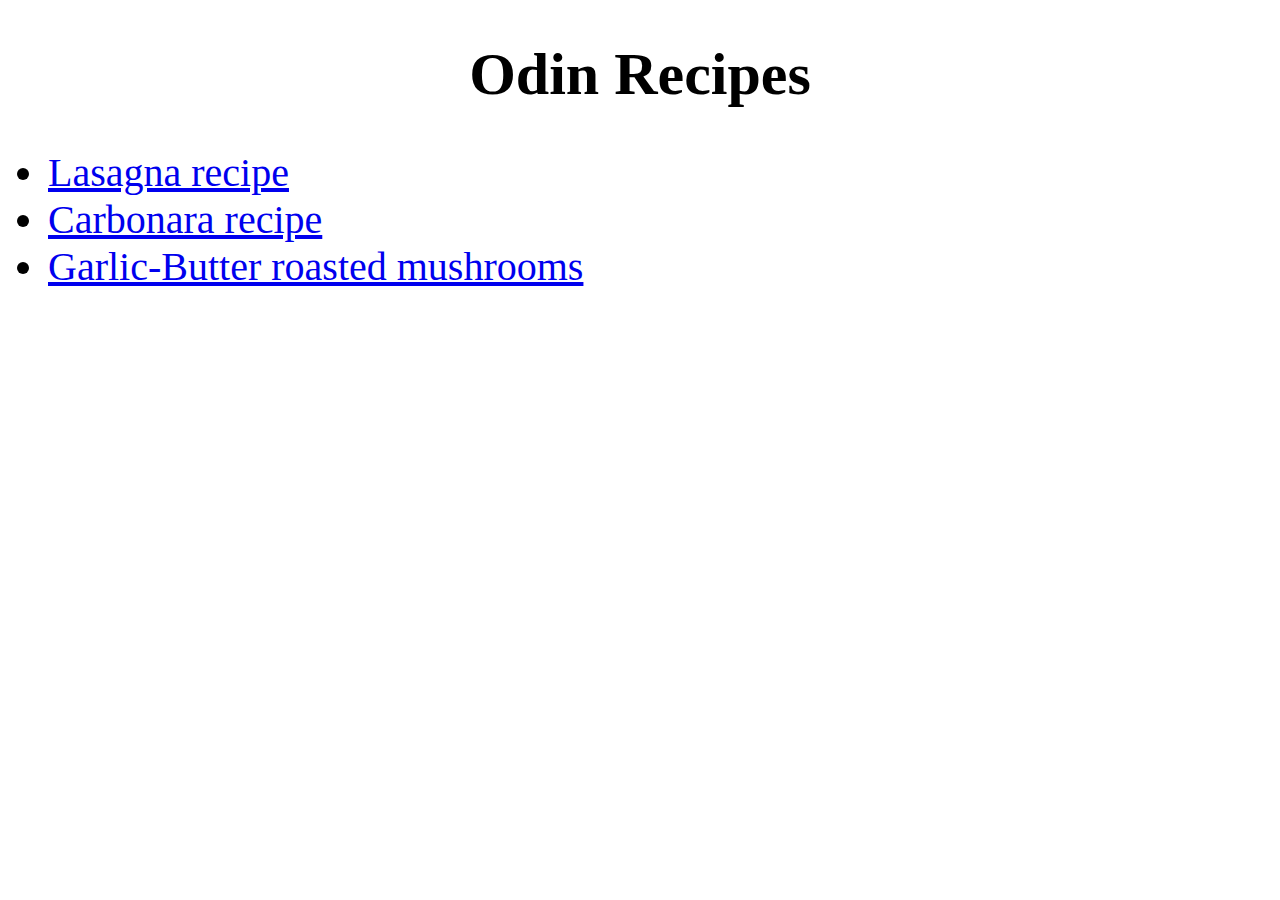
<file: index.html>
<!DOCTYPE html>
<html lang="en">
    <head>
        <meta charset="UTF-8">
        <meta http-equiv="X-UA-Compatible" content="IE=edge">
        <meta name="viewport" content="width=device-width, initial-scale=1.0">
        <title>Document</title>
        <link rel="stylesheet" href="style.css">
    </head>
    <body>
        <h1>Odin Recipes</h1>
        
        <ul class="uvod">
            <li><a href="recipes/lasagna.html">Lasagna recipe</a></li>
            <li><a href="recipes/carbonara.html">Carbonara recipe</a> </li>
            <li><a href="recipes/garlic-butter-roasted-mushrooms.html">Garlic-Butter roasted mushrooms</a></li>
        </ul>
        
    </body>
</html>
</file>
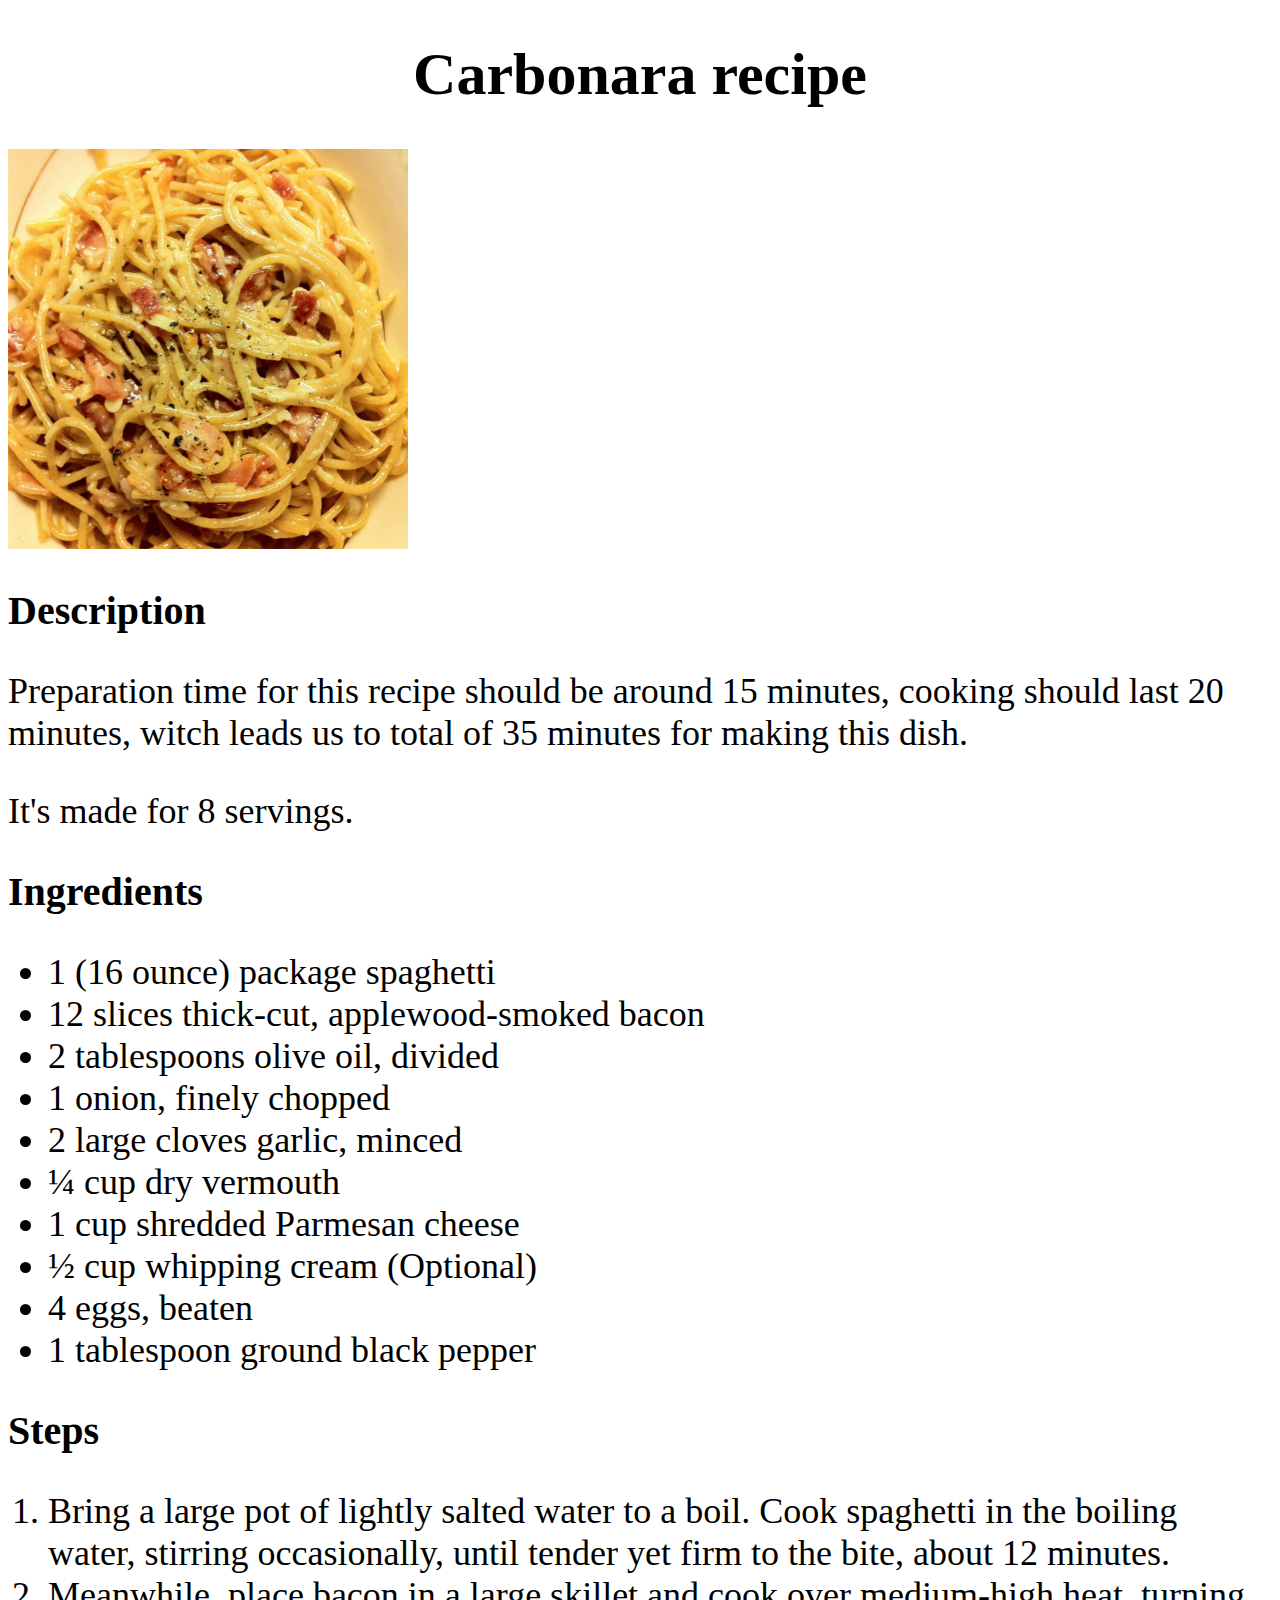
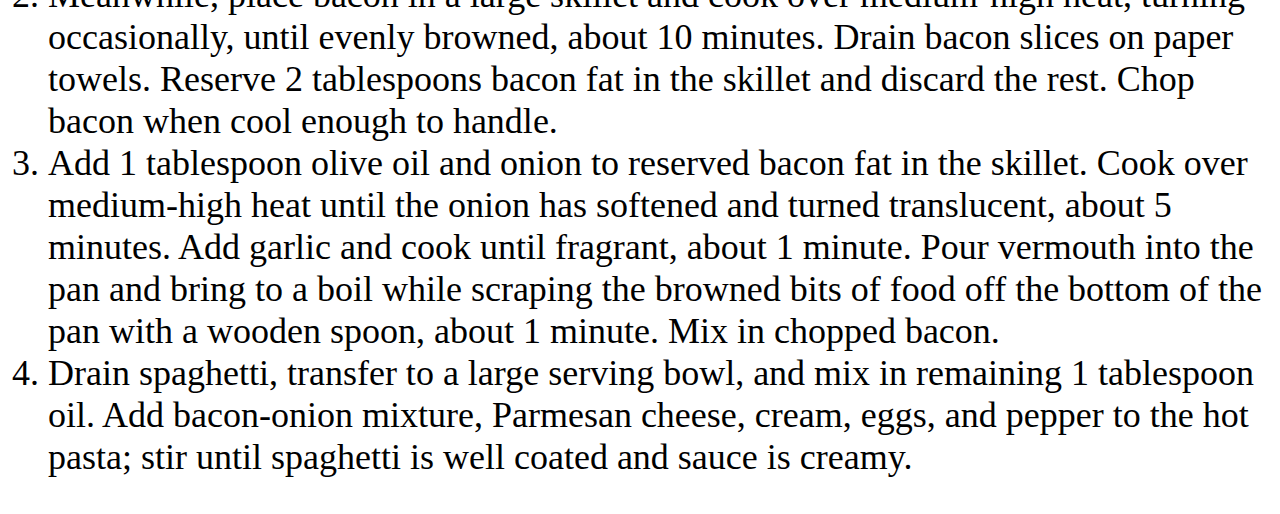
<file: recipes/carbonara.html>
<!DOCTYPE html>
<html lang="en">
    <head>
        <meta charset="UTF-8">
        <meta http-equiv="X-UA-Compatible" content="IE=edge">
        <meta name="viewport" content="width=device-width, initial-scale=1.0">
        <title>Document</title>
        <link rel="stylesheet" href="../style.css">
    </head>
    <body>
        <h1>Carbonara recipe</h1>

        <img src="../images/carbonara.jpg">

        <h2>Description</h2>
        <p class="tekst">Preparation time for this recipe should be around 15 minutes, cooking should last 20 minutes, witch leads us to total of 35 minutes for making this dish.</p>
        <p class="tekst">It's made for 8 servings.</p>

        <h2>Ingredients</h2>
        <ul class="sastojci">
            <li>1 (16 ounce) package spaghetti</li>
            <li>12 slices thick-cut, applewood-smoked bacon</li>
            <li>2 tablespoons olive oil, divided</li>
            <li>1 onion, finely chopped</li>
            <li>2 large cloves garlic, minced</li>
            <li>¼ cup dry vermouth</li>
            <li>1 cup shredded Parmesan cheese</li>
            <li>½ cup whipping cream (Optional)</li>
            <li>4 eggs, beaten</li>
            <li>1 tablespoon ground black pepper</li>
        </ul>

        <h2>Steps</h2>
        <ol class="koraci">
            <li>Bring a large pot of lightly salted water to a boil. Cook spaghetti in the boiling water, stirring occasionally, until tender yet firm to the bite, about 12 minutes.</li>
            <li>Meanwhile, place bacon in a large skillet and cook over medium-high heat, turning occasionally, until evenly browned, about 10 minutes. Drain bacon slices on paper towels. Reserve 2 tablespoons bacon fat in the skillet and discard the rest. Chop bacon when cool enough to handle.</li>
            <li>Add 1 tablespoon olive oil and onion to reserved bacon fat in the skillet. Cook over medium-high heat until the onion has softened and turned translucent, about 5 minutes. Add garlic and cook until fragrant, about 1 minute. Pour vermouth into the pan and bring to a boil while scraping the browned bits of food off the bottom of the pan with a wooden spoon, about 1 minute. Mix in chopped bacon.</li>
            <li>Drain spaghetti, transfer to a large serving bowl, and mix in remaining 1 tablespoon oil. Add bacon-onion mixture, Parmesan cheese, cream, eggs, and pepper to the hot pasta; stir until spaghetti is well coated and sauce is creamy.</li>
        </ol>
        
    </body>
</html>
</file>
<file: style.css>
h1
{
    font-size: 60px;
    text-align: center;
}

img
{
    height: auto;
    width: 400px;
}

.uvod,
h2
{
    font-size: 40px;
}

.tekst
{
    font-size: 36px;
}

.sastojci,
.koraci
{
    font-size: 36px;
}
</file>
